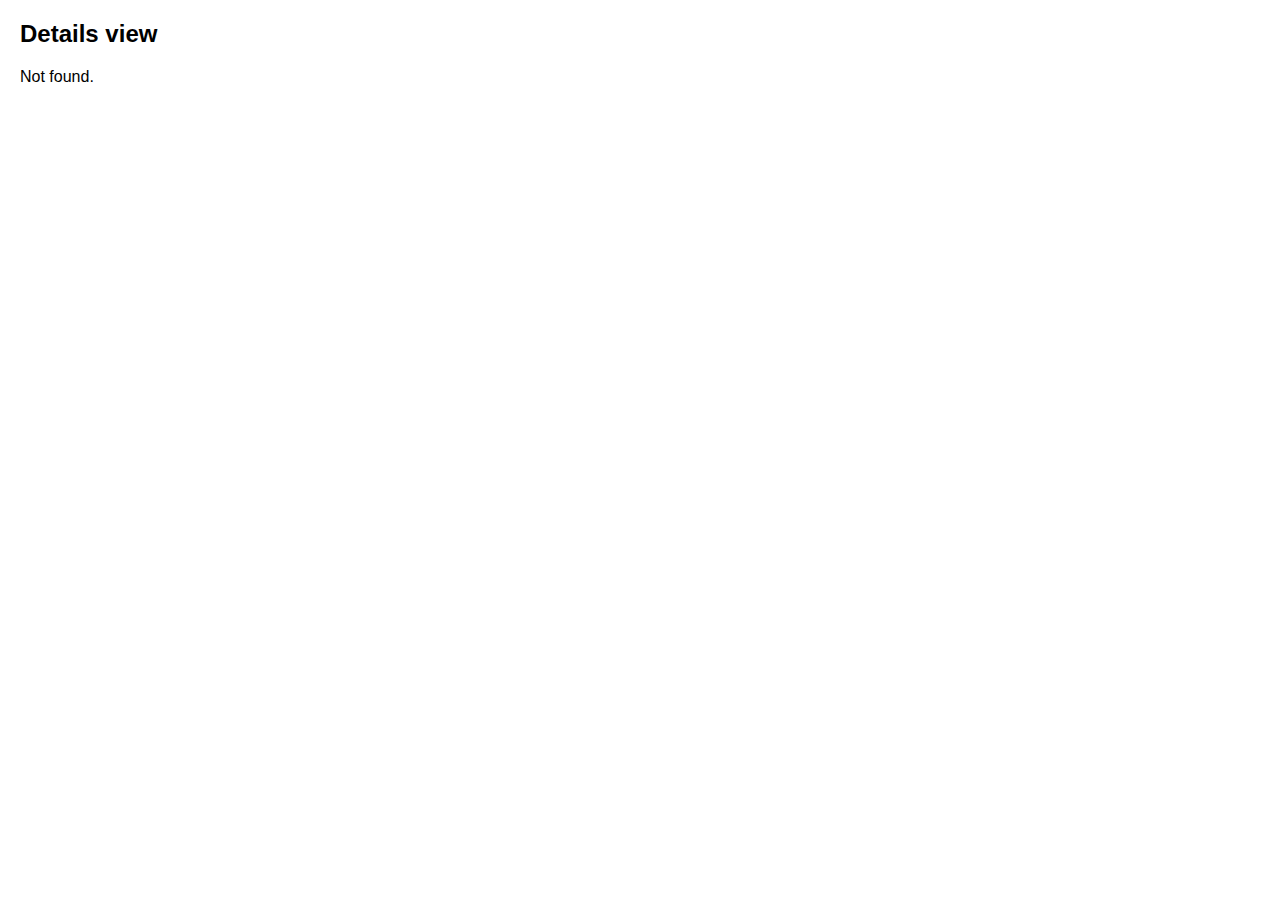
<file: destination.html>
<!DOCTYPE html>
<html lang="en">
<head>
  <meta charset="UTF-8">
  <title>Destination details</title>
  <link rel="stylesheet" href="style.css">  
  <script src="js/detail.js" defer></script>

</head>
<body>
  <h2>Details view</h2>
  <div id="details"></div>
  <span></span>
</body>
</html>
</file>
<file: style.css>
body {
  font-family: sans-serif;
  margin: 20px;
}

.grid {
  display: grid;
  grid-template-columns: repeat(4, 1fr);
  gap: 20px;
}

.card {
  background: #eee;
  border-radius: 8px;
  overflow: hidden;
}

.card img {
  width: 100%;
  height: 200px;
  object-fit: cover;
}

.card-footer {
  background: #d9f8ff; /* light blue */
  display: flex;
  justify-content: space-between;
  align-items: center;
  padding: 10px 12px;
}

/* ---- Like butonu ---- */
.like-btn {
  display: inline-flex;
  align-items: center;
  gap: 6px;
  border: none;
  background: transparent;
  cursor: pointer;
  padding: 4px;
  border-radius: 999px;
}

.like-btn:focus-visible {
  outline: 2px solid #000;
  outline-offset: 2px;
}

.like-btn svg {
  width: 20px;
  height: 20px;
  stroke: #111;
  fill: transparent;   /* boş kalp */
  transition: transform .15s ease, fill .15s ease;
}

.like-btn.liked svg {
  fill: #e63946;       /* dolu kalp */
  stroke: #e63946;
  transform: scale(1.05);
}

.more-link {
  text-decoration: none;
  color: #111;
  font-weight: 600;
  letter-spacing: .02em;
}

/* küçük ekranlar */
@media (max-width: 900px) {
  .grid { grid-template-columns: repeat(2, 1fr); }
}
@media (max-width: 520px) {
  .grid { grid-template-columns: 1fr; }
}
</file>
